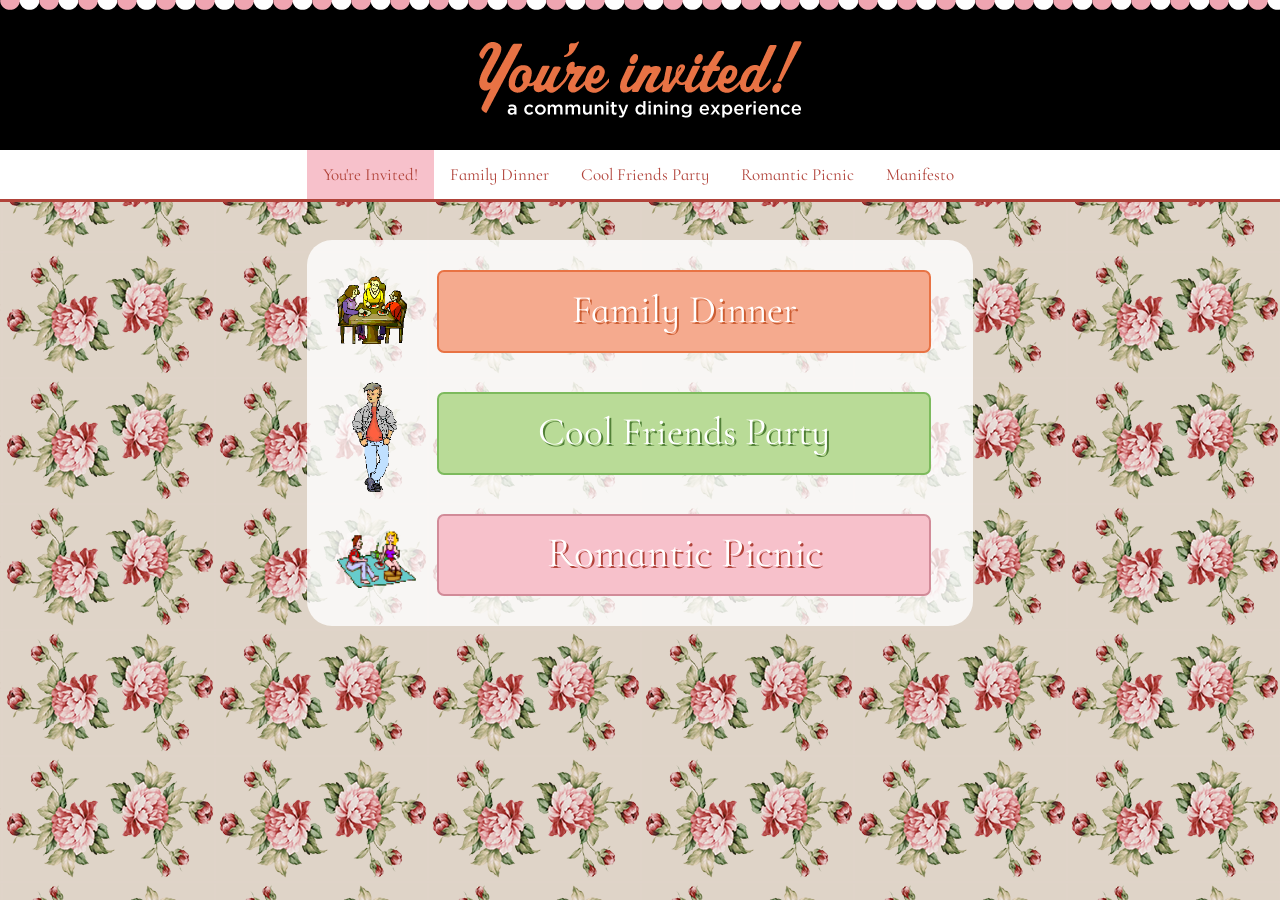
<file: index.html>
<!DOCTYPE html PUBLIC "-//W3C//DTD XHTML 1.0 Transitional//EN" "http://www.w3.org/TR/xhtml1/DTD/xhtml1-transitional.dtd">
<html xmlns="http://www.w3.org/1999/xhtml">
<head>
  <link rel="icon" type="image/png" href="images/favicon.png">
  <link href="https://fonts.googleapis.com/css?family=Cormorant+Infant:600" rel="stylesheet">

<meta name="description" content="You're invited!">
<meta http-equiv="Content-Type" content="text/html; charset=UTF-8" />
<title>You're invited!</title>
<link rel="stylesheet" type="text/css" href="styles.css">
<meta name="apple-mobile-web-app-capable" content="yes">
</head>

<body>
<audio src="David_Szesztay_-_Joy_In_The_Restaurant.mp3" autoplay loop="true">
</audio>
  <div id="header">
  <a href="index.html"><img class="header" src="images/logo.png" display:block;" /></a>
  </div>


  <div id="nav">
    <ul>
   <li><a class="active" href="index.html">You're Invited!</a></li>
    <li><a href="family.html">Family Dinner</a></li>
    <li><a href="friends.html">Cool Friends Party</a></li>
    <li><a href="lover.html">Romantic Picnic</a></li>
   <li><a href="manifesto.html">Manifesto</a></li>
  </ul>
  </div>

  <div id="contentboxHome">
    <div id="contentHome">
<img width="70px" height="69px" class="family" src="images/Family_eats.gif"><p class="familybutton"><a href="family.html">Family Dinner</a></p>
<img width="45px" height="110px" class="punk" src="images/punk.gif"><p class="friendsbutton"><a href="friends.html">Cool Friends Party</a></p>
<img width="80px" height="59px" class="picnic" src="images/Beach_picnic.gif"> <p class="loverbutton"><a href="lover.html">Romantic Picnic</a></p>
</div>
</div>
</body>
</html>
</file>
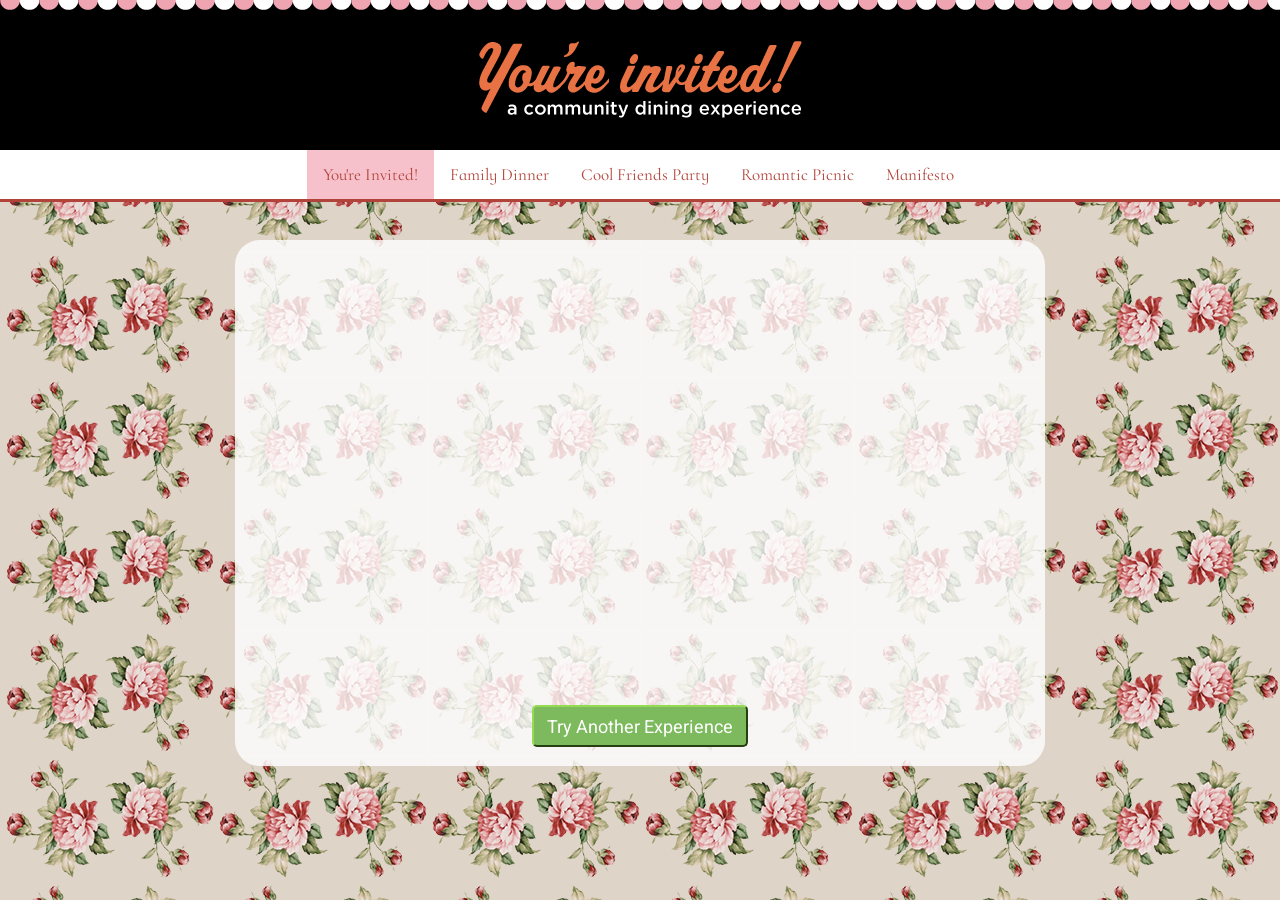
<file: family.html>
<!DOCTYPE html PUBLIC "-//W3C//DTD XHTML 1.0 Transitional//EN" "http://www.w3.org/TR/xhtml1/DTD/xhtml1-transitional.dtd">
<html xmlns="http://www.w3.org/1999/xhtml">
<head>
    <link rel="icon" type="image/png" href="images/favicon.png">
  <link href="https://fonts.googleapis.com/css?family=Cormorant+Infant:600" rel="stylesheet">
  <link href="https://fonts.googleapis.com/css?family=Heebo:regular" rel="stylesheet">

<meta name="description" content="You're invited!">
<meta http-equiv="Content-Type" content="text/html; charset=UTF-8" />
<title>You're invited!</title>
<link rel="stylesheet" type="text/css" href="styles.css">
</head>

<body>

  <div id="header">
  <a href="index.html"><img class="header" src="images/logo.png" display:block;" /></a>
  </div>

  <div id="nav">
    <ul>
   <li><a class="active" href="index.html">You're Invited!</a></li>
    <li><a href="family.html">Family Dinner</a></li>
    <li><a href="friends.html">Cool Friends Party</a></li>
    <li><a href="lover.html">Romantic Picnic</a></li>
   <li><a href="manifesto.html">Manifesto</a></li>
  </ul>
  </div>

  <div id="contentbox">
    <div id="content">
<iframe src="https://player.vimeo.com/video/192713785?autoplay=1&loop=1&title=0&byline=0&portrait=0" width="770" height="433" frameborder="0" webkitallowfullscreen mozallowfullscreen allowfullscreen></iframe>
<p class="backbutton"><a href="index.html">Try Another Experience</a></p>
</div>
</div>
</body>
</html>
</file>
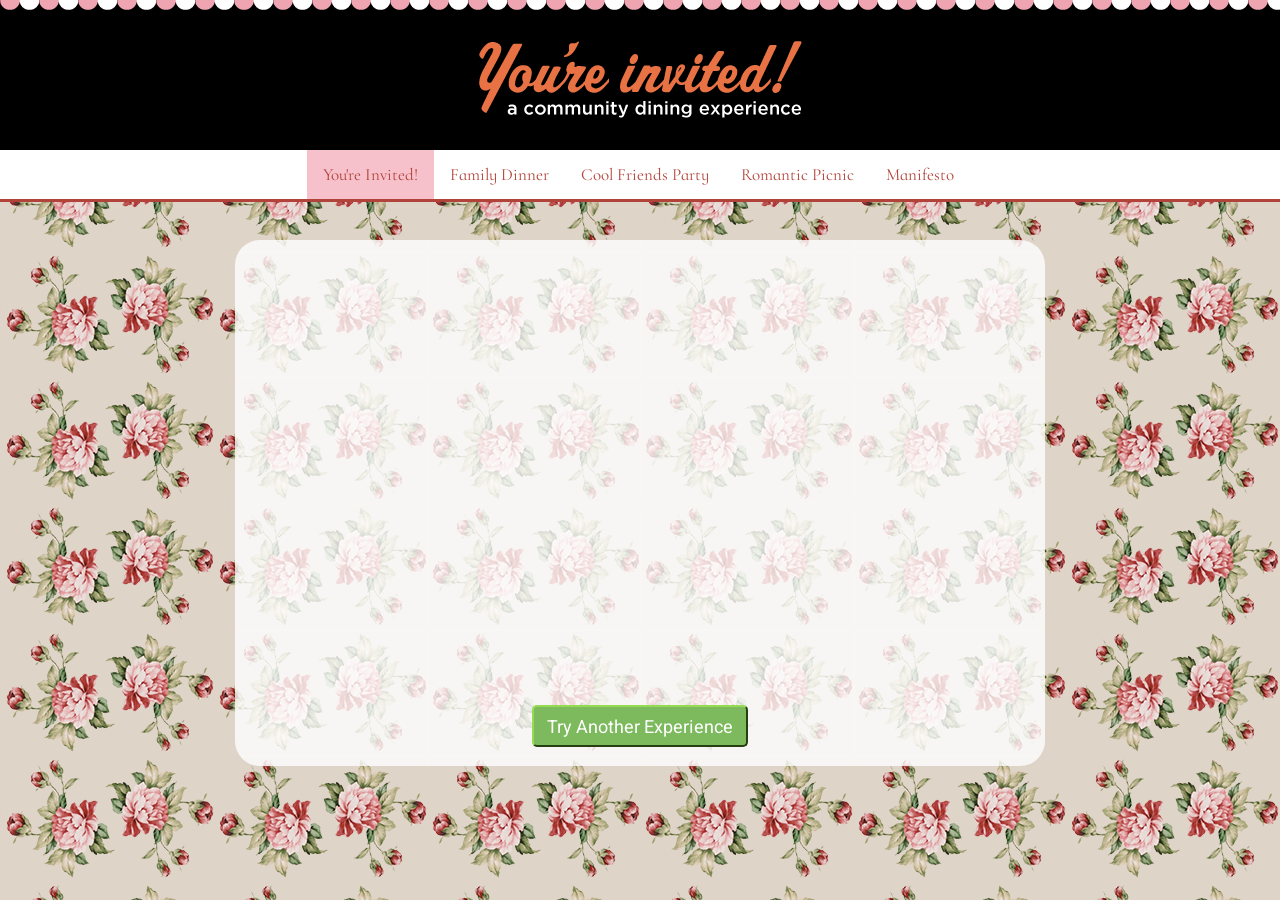
<file: friends.html>
<!DOCTYPE html PUBLIC "-//W3C//DTD XHTML 1.0 Transitional//EN" "http://www.w3.org/TR/xhtml1/DTD/xhtml1-transitional.dtd">
<html xmlns="http://www.w3.org/1999/xhtml">
<head>
    <link rel="icon" type="image/png" href="images/favicon.png">
  <link href="https://fonts.googleapis.com/css?family=Cormorant+Infant:600" rel="stylesheet">
  <link href="https://fonts.googleapis.com/css?family=Heebo" rel="stylesheet">

<meta name="description" content="You're invited!">
<meta http-equiv="Content-Type" content="text/html; charset=UTF-8" />
<title>You're invited!</title>
<link rel="stylesheet" type="text/css" href="styles.css">
</head>

<body>

  <div id="header">
  <a href="index.html"><img class="header" src="images/logo.png" display:block;" /></a>
  </div>

  <div id="nav">
    <ul>
   <li><a class="active" href="index.html">You're Invited!</a></li>
    <li><a href="family.html">Family Dinner</a></li>
    <li><a href="friends.html">Cool Friends Party</a></li>
    <li><a href="lover.html">Romantic Picnic</a></li>
   <li><a href="manifesto.html">Manifesto</a></li>
  </ul>
  </div>

  <div id="contentbox">
    <div id="content">
<iframe src="https://player.vimeo.com/video/192699593?autoplay=1&loop=1&title=0&byline=0&portrait=0" width="770" height="433" frameborder="0" webkitallowfullscreen mozallowfullscreen allowfullscreen></iframe>
<p class="backbutton"><a href="index.html">Try Another Experience</a></p>
</div>
</div>
</body>
</html>
</file>
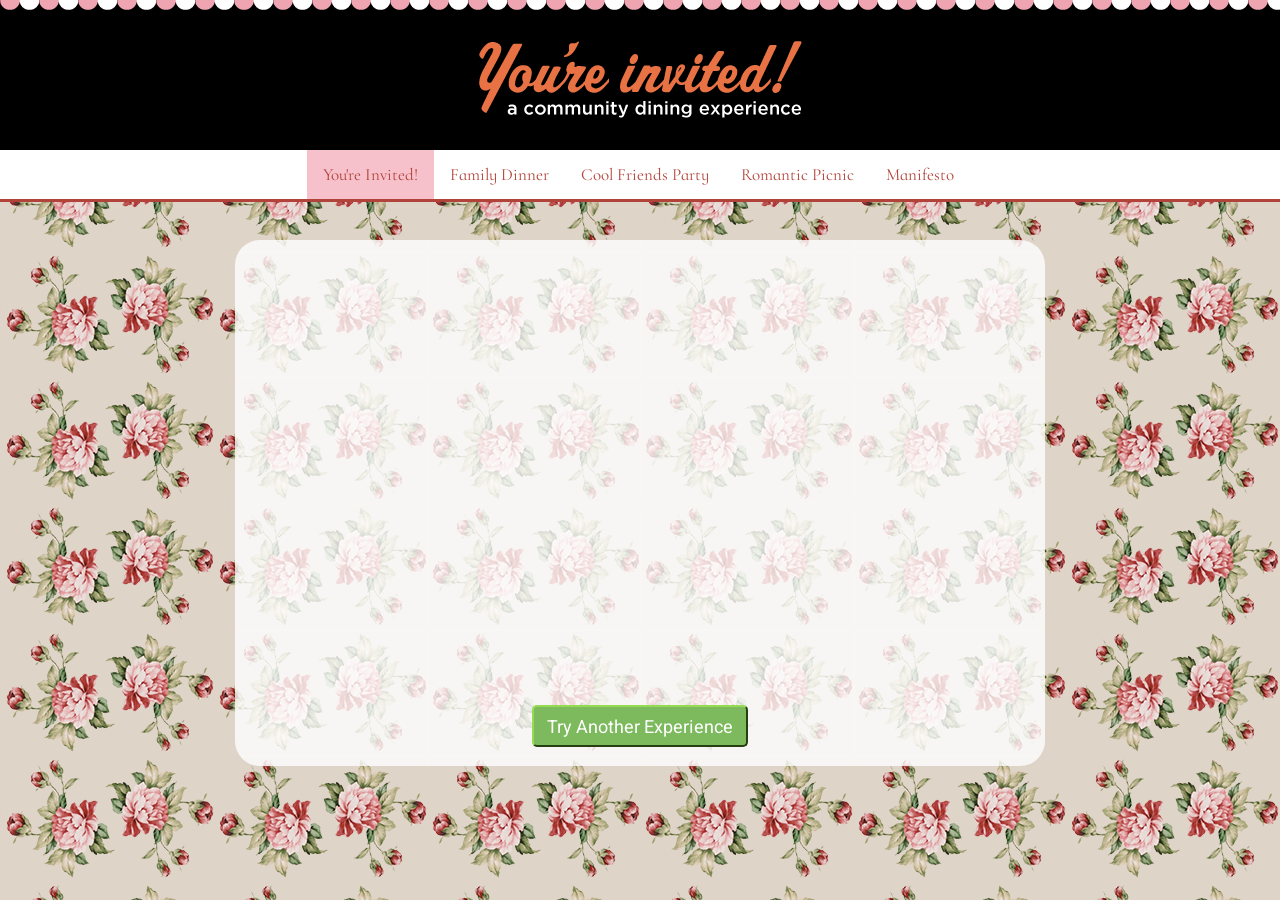
<file: lover.html>
<!DOCTYPE html PUBLIC "-//W3C//DTD XHTML 1.0 Transitional//EN" "http://www.w3.org/TR/xhtml1/DTD/xhtml1-transitional.dtd">
<html xmlns="http://www.w3.org/1999/xhtml">
<head>
    <link rel="icon" type="image/png" href="images/favicon.png">
  <link href="https://fonts.googleapis.com/css?family=Cormorant+Infant:600" rel="stylesheet">
  <link href="https://fonts.googleapis.com/css?family=Heebo" rel="stylesheet">

<meta name="description" content="You're invited!">
<meta http-equiv="Content-Type" content="text/html; charset=UTF-8" />
<title>You're invited!</title>
<link rel="stylesheet" type="text/css" href="styles.css">
</head>

<body>

  <div id="header">
  <a href="index.html"><img class="header" src="images/logo.png" display:block;" /></a>
  </div>

  <div id="nav">
    <ul>
   <li><a class="active" href="index.html">You're Invited!</a></li>
    <li><a href="family.html">Family Dinner</a></li>
    <li><a href="friends.html">Cool Friends Party</a></li>
    <li><a href="lover.html">Romantic Picnic</a></li>
   <li><a href="manifesto.html">Manifesto</a></li>
  </ul>
  </div>

  <div id="contentbox">
    <div id="content">
<iframe src="https://player.vimeo.com/video/193292706?autoplay=1&loop=1&title=0&byline=0&portrait=0" width="770" height="433" frameborder="0" webkitallowfullscreen mozallowfullscreen allowfullscreen></iframe>
<p class="backbutton"><a href="index.html">Try Another Experience</a></p>
</div>
</div>
</body>
</html>
</file>
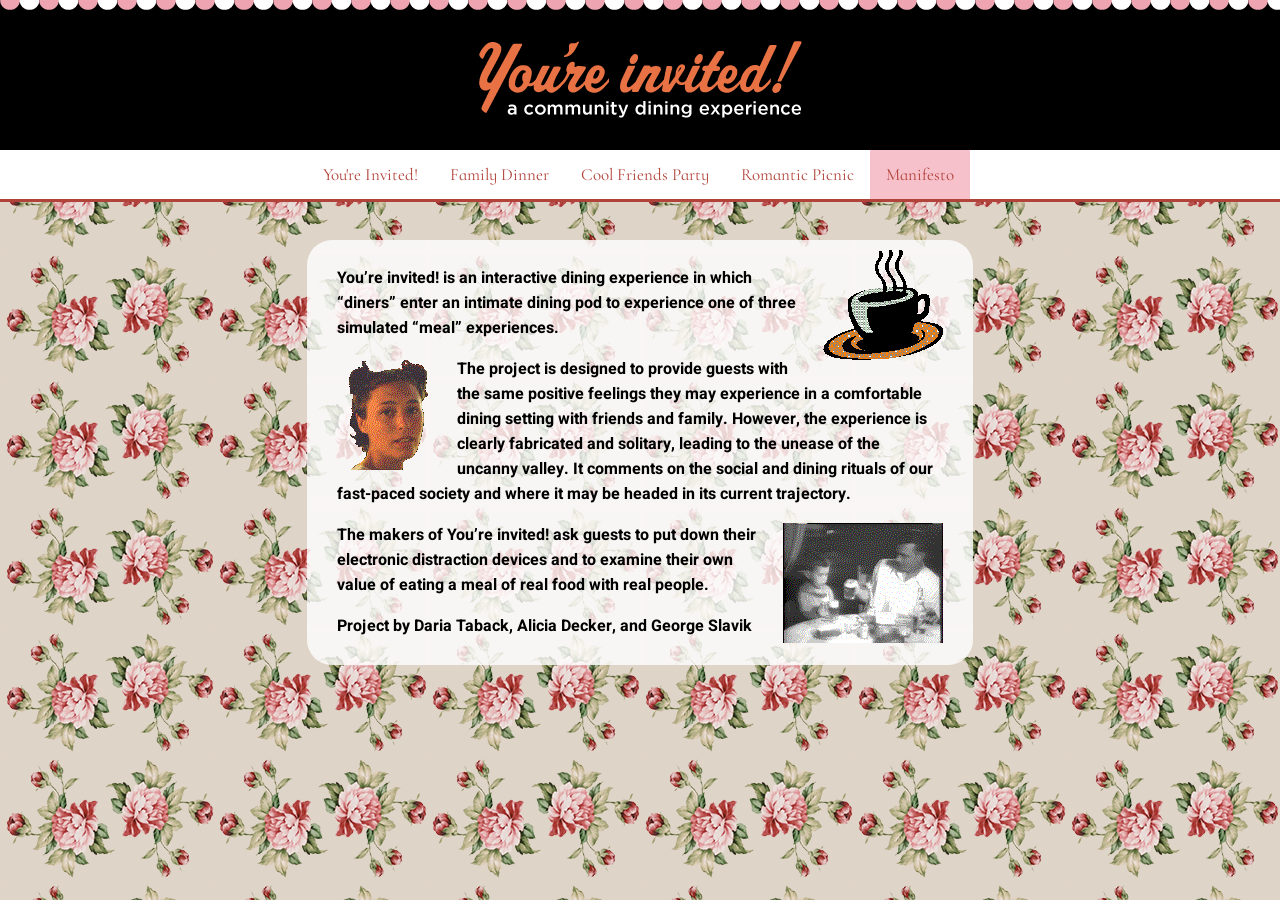
<file: manifesto.html>
<!DOCTYPE html PUBLIC "-//W3C//DTD XHTML 1.0 Transitional//EN" "http://www.w3.org/TR/xhtml1/DTD/xhtml1-transitional.dtd">
<html xmlns="http://www.w3.org/1999/xhtml">
<head>
    <link rel="icon" type="image/png" href="images/favicon.png">
  <link href="https://fonts.googleapis.com/css?family=Cormorant+Infant:600" rel="stylesheet">
  <link href="https://fonts.googleapis.com/css?family=Heebo" rel="stylesheet">

<meta name="description" content="You're invited!">
<meta http-equiv="Content-Type" content="text/html; charset=UTF-8" />
<title>You're invited!</title>
<link rel="stylesheet" type="text/css" href="styles.css">
</head>

<body>

  <div id="header">
  <a href="index.html"><img class="header" src="images/logo.png" display:block;" /></a>
  </div>

  <div id="nav">
  <ul>
 <li><a href="index.html">You're Invited!</a></li>
  <li><a href="family.html">Family Dinner</a></li>
  <li><a href="friends.html">Cool Friends Party</a></li>
  <li><a href="lover.html">Romantic Picnic</a></li>
 <li><a class="active" href="manifesto.html">Manifesto</a></li>
</ul>
  </div>

  <div id="contentboxHome">
    <div id="contentHome">
      <img class="right" src="images/cup_e0.gif">
    <p><b>You’re invited! is an interactive dining experience in which “diners” enter an intimate dining pod to experience one of three simulated “meal” experiences.</p>
      <img class="left" src="images/flirt_e0.gif"><p>The project is designed to provide guests with the same positive feelings they may experience in a comfortable dining setting with friends and family. However, the experience is clearly fabricated and solitary, leading to the unease of the uncanny valley. It comments on the social and dining rituals of our fast-paced society and where it may be headed in its current trajectory.</p>
  <img class="right" src="images/cheers_e0.gif"><p>The makers of You’re invited! ask guests to put down their electronic distraction devices and to examine their own value of eating a meal of real food with real people.</p>
  <p>Project by Daria Taback, Alicia Decker, and George Slavik</p>
  </div>
      </div>
</body>
</html>
</file>
<file: styles.css>
@charset "UTF-8";

html {
}

* {
    outline: none;
}

body {
  background: #ead6d9;
  background-image: url("images/bg.png");
  background-position: right top;
  background-attachment: fixed;
	margin: 0;
	padding: 0;
  width:1024;
  height:768;
  overflow: hidden;
}

a img {
	border: none;
}

a {
  color: #fff;
  text-decoration: none;
}

#header{
  background: #000;
  background-image: url("images/bg-border.png");
  background-repeat: repeat-x;
  margin-top: 0px;
  width: 100%;
  height: 150px;	}

img.header {
    display: block;
    padding-top: 40px;
    margin-left: auto;
    margin-right: auto }



    #nav{
        	position: absolute;
        	width: 100%;
        	height: 49px;
          margin-top: 0px;
        	background-color:#FFF;
          border-bottom: 3px solid #b1433a;
        	}

    #navline{
      background-color:#b1433a;
      width: 100%;
      height: 3px

    }



    ul {
          width: 666px;
          list-style-type: none;
          margin: auto;
          padding: 0;
          overflow: hidden;
          background-color: #FFF;
          }

    li {
          float: left;
          }

    li a {
          display: block;
          color: #b1433a;
          font-family: 'Cormorant Infant', serif;
          font-size: 17px;
          text-align: center;
          padding: 14px 16px;
          text-decoration: none;
          }

    li a:hover {
          background-color: #f7c1cb;
          }

    .active {
              background-color: #f7c1cb;
          }


#contentboxHome {
        margin-left: 0px;
        margin-top: 90px;
      	width: 666px;
      	margin-left: auto;
        margin-right: auto;
        border-radius: 25px;
        background-color: #fff;
            background-color: rgba(255,255,255,0.8);

      }

#contentHome {
  padding-top:10px;
  padding-left: 30px;
  padding-right: 30px;
  padding-bottom: 10px;
  font-family: 'Heebo', sans-serif;
  font-size: 16px;
  line-height: 25px;
}


#contentbox {
        margin-left: 0px;
        margin-top: 90px;
      	width: 810px;
      	margin-left: auto;
        margin-right: auto;
        border-radius: 25px;
        background-color: #fff;
            background-color: rgba(255,255,255,0.8);

      }

#content {
  padding-top:20px;
  padding-left: 20px;
  padding-bottom: 1px;
  font-family: 'Heebo', sans-serif;
  font-size: 16px;
  line-height: 25px;
}



img.right {
    float: right;
    margin: 0 0 10px 10px;
}

img.left {
    float: left;
    margin: 0 20px 0 0;
}

img.family {
    float: left;
    margin: 25px 12px 0 0px;
}

img.punk {
    float: left;
    margin: -10px 20px 0 15px;
}

img.picnic {
    float: left;
    margin: 15px 12px 0 0px;
}

.backbutton {
  margin-top: 12px;
  margin-left:277px;
  margin-right:auto;
  width: 200px;
  height: 30px;
  font-family: 'Heebo', sans-serif;
  font-weight:normal;
  font-size: 18px;
  text-align: center;
  text-decoration: none;
  background-color: #7dba5d;
  color: #fff;
  padding: 8px 6px 0px 6px;
  border-radius: 5px;
  border-top: 2px solid #95db52;
  border-right: 2px solid #283f12;
  border-bottom: 2px solid #283f12;
  border-left: 2px solid #95db52;
}

.familybutton {
  margin-top: 20px;
  margin-left:100px;
  width: 490px;
  height: 30px;
  font-family: 'Cormorant Infant', serif;
  font-weight: normal;
  font-size: 39px;
  text-align: center;
  text-shadow: 2px 2px 0px #cc5e33;
  text-decoration: none;
  background-color: #f5aa8e;
  color: #fff;
  padding: 25px 0px 24px 0px;
  border-radius: 7px;
  border: solid #e87344 2px;
}

.friendsbutton {
  margin-top: 20px;
  margin-left:100px;
  width: 490px;
  height: 30px;
  font-family: 'Cormorant Infant', serif;
  font-weight:normal;
  font-size: 39px;
  text-align: center;
  text-shadow: 2px 2px 0px #518037;
  text-decoration: none;
  background-color: #b9db97;
  color: #fff;
  padding: 25px 0px 24px 0px;
  border-radius: 7px;
  border: solid #7dba5d 2px;
}

.loverbutton {
  margin-top: 20px;
  margin-bottom:20px;
  margin-left:100px;
  margin-right:auto;
  width: 490px;
  height: 30px;
  font-family: 'Cormorant Infant', serif;
  font-weight:normal;
  font-size: 42px;
  text-align: center;
  text-shadow: 2px 2px 0px #b1433a;
  text-decoration: none;
  background-color: #f7c1cb;
  color: #fff;
  padding: 24px 0px 24px 0px;
  border-radius: 7px;
  border: solid #d18b98 2px;
}

#familyvid, #friendsvid, #lovervid{
  position:absolute;
  top:0px;
  left:0px;
  width:100%;
  height:100%;
  background-color:black;
  visibility: hidden;
}
</file>
